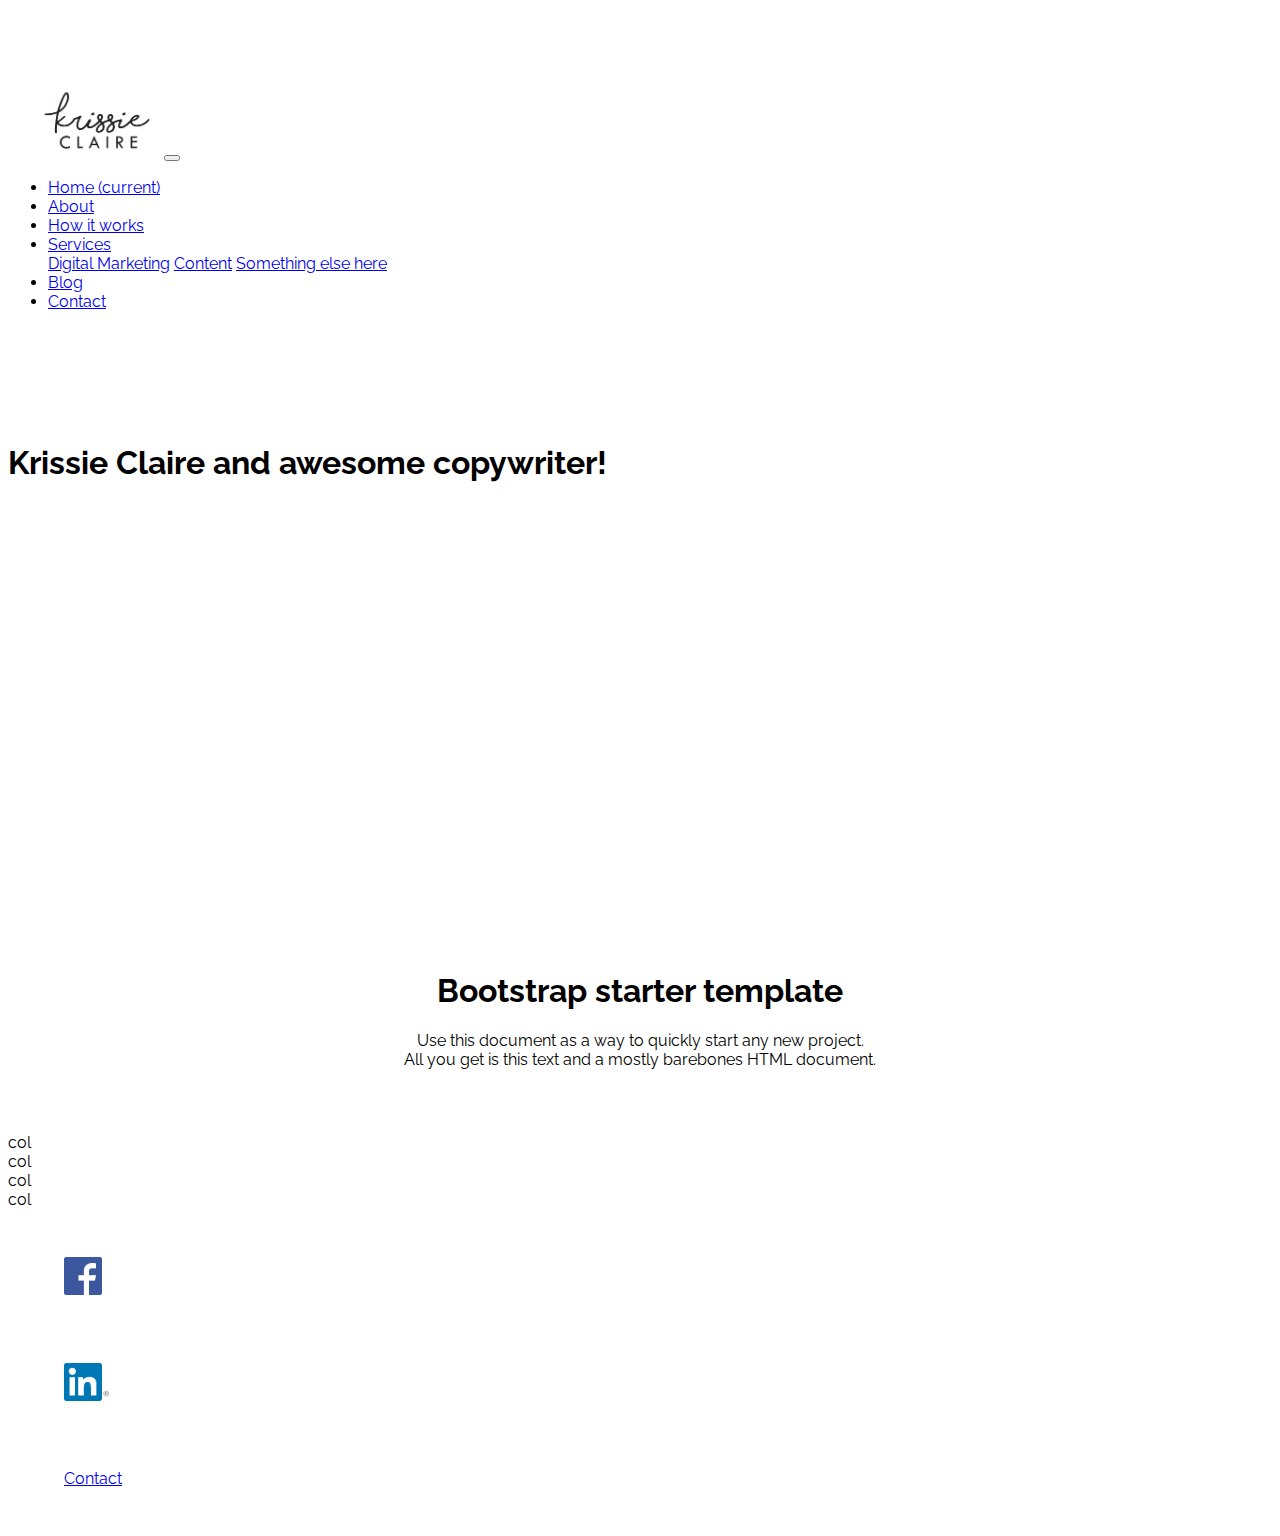
<file: index.html>
<!DOCTYPE html>
<html lang="en">
<head>
    <meta charset="utf-8">
    <meta name="viewport" content="width=device-width, initial-scale=1, shrink-to-fit=no">
    <meta name="description" content="">
    <meta name="author" content="">
    <link rel="icon" href="logo/Krissieclairelogotech.png">

    <title>Krissieclaire </title>

    <!-- Bootstrap core CSS -->
    <link rel="stylesheet" href="https://maxcdn.bootstrapcdn.com/bootstrap/4.0.0-beta/css/bootstrap.min.css" integrity="sha384-/Y6pD6FV/Vv2HJnA6t+vslU6fwYXjCFtcEpHbNJ0lyAFsXTsjBbfaDjzALeQsN6M" crossorigin="anonymous">

    <!-- Custom styles for this template -->
    <link rel="stylesheet" type="text/css" href="css/customstylesheet.css" >
    <style rel="stylesheet" type="text/css">
        body {
            padding-top: 5rem;
        }
        
        .starter-template {
            padding: 3rem 1.5rem;
            text-align: center;
        }
    </style>
    <!-- Font type --> 
    <link href="https://fonts.googleapis.com/css?family=Raleway" rel="stylesheet">
</head>


<body>

    <nav class="navbar navbar-expand-md navbar-light bg-light fixed-top">
        <a class="navbar-brand logo" href="index.html"><img src="logo/Krissieclairelogotech.png" height=70 alt="Krissieclaire logo"></a>
        <button class="navbar-toggler" type="button" data-toggle="collapse" data-target="#navbarsExampleDefault" aria-controls="navbarsExampleDefault" aria-expanded="false" aria-label="Toggle navigation">
        <span class="navbar-toggler-icon"></span>
      </button>

        <div class="collapse navbar-collapse justify-content-end" id="navbarsExampleDefault">
            <ul class="navbar-nav">
                <li class="nav-item active">
                    <a class="nav-link active" href="index.html">Home <span class="sr-only">(current)</span></a>
                </li>
                <li class="nav-item">
                    <a class="nav-link" href="about.html">About</a>
                </li>
                <li class="nav-item">
                    <a class="nav-link" href="How it works.html">How it works</a>
                </li>
                <li class="nav-item dropdown">
                    <a class="nav-link dropdown-toggle" href="http://example.com" id="dropdown01" data-toggle="dropdown" aria-haspopup="true" aria-expanded="false">Services</a>
                    <div class="dropdown-menu" aria-labelledby="dropdown01">
                        <a class="dropdown-item" href="#">Digital Marketing</a>
                        <a class="dropdown-item" href="#">Content</a>
                        <a class="dropdown-item" href="#">Something else here</a>
                    </div>
                </li>
                <li class="nav-item">
                    <a class="nav-link" href="blog.html">Blog</a>
                </li>
                <li class="nav-item">
                    <a class="nav-link" href="contact.html">Contact</a>
                </li>
            </ul>
            
        </div>
    </nav>

    <div class="container-fluid banner">
        <div class="container">
            <h1>Krissie Claire and awesome copywriter!</h1>
        </div>
    </div>
    <div class="container">
        <div class="starter-template">
            <h1>Bootstrap starter template</h1>
            <p class="lead">Use this document as a way to quickly start any new project.<br> All you get is this text and a mostly barebones HTML document.</p>
        </div>
    </div>
    <!-- /.container -->
    <div class="container">
        <div class="row">
           <div class="col-sm-12 col-md-3">
               col
           </div>
            
           <div class="col-sm-12 col-md-3">
               col
           </div>  
           
           <div class="col-sm-12 col-md-3">
               col
           </div> 
        
           <div class="col-sm-12 col-md-3">
               col
           </div>        
                 
        </div>
    </div>
    
    
    
    
    <!-- Footer -->
    <footer class="container-flex bg-light">
       <div class="container">
            <ul class="d-flex flex-row justify-content-center">
                <li class="nav-item social-icon mb-3 mb-md-0 ml-md-3">
                  <a target="_blank" title="find me on Facebook" href="https://www.facebook.com/KrissieClaire/"><img alt="follow me on facebook" src="icons/FB-f-Logo__blue_50.png" height=38 border=0></a>            
                </li>
                <li class="nav-item social-icon mb-3 mb-md-0 ml-md-3">
                  <a target="_blank" title="connect with me on Linkedin" href="https://www.linkedin.com/in/krissie-claire-002638134/"><img alt="connect with me on linkedin" src="icons/In-2C-48px-R.png" height=38 border=0></a>   
                </li>
                <li>
                    <a class="btn btn-info mb-3 mb-md-0 ml-md-3" role="button" href="contact.html" alt="contact button">Contact</a>
                </li>
            </ul>
        </div>    
    </footer>


    <!-- Bootstrap core JavaScript
    ================================================== -->
    <!-- Placed at the end of the document so the pages load faster -->
    <script src="https://code.jquery.com/jquery-3.2.1.slim.min.js" integrity="sha384-KJ3o2DKtIkvYIK3UENzmM7KCkRr/rE9/Qpg6aAZGJwFDMVNA/GpGFF93hXpG5KkN" crossorigin="anonymous"></script>
    <script src="https://cdnjs.cloudflare.com/ajax/libs/popper.js/1.11.0/umd/popper.min.js" integrity="sha384-b/U6ypiBEHpOf/4+1nzFpr53nxSS+GLCkfwBdFNTxtclqqenISfwAzpKaMNFNmj4" crossorigin="anonymous"></script>
    <script src="https://maxcdn.bootstrapcdn.com/bootstrap/4.0.0-beta/js/bootstrap.min.js" integrity="sha384-h0AbiXch4ZDo7tp9hKZ4TsHbi047NrKGLO3SEJAg45jXxnGIfYzk4Si90RDIqNm1" crossorigin="anonymous"></script>

    <!-- IE10 viewport hack for Surface/desktop Windows 8 bug -->
    <script>
        (function() {
            'use strict'

            if (navigator.userAgent.match(/IEMobile\/10\.0/)) {
                var msViewportStyle = document.createElement('style')
                msViewportStyle.appendChild(
                    document.createTextNode(
                        '@-ms-viewport{width:auto!important}'
                    )
                )
                document.head.appendChild(msViewportStyle)
            }

        }())
    </script>

</body>
</html>
</file>
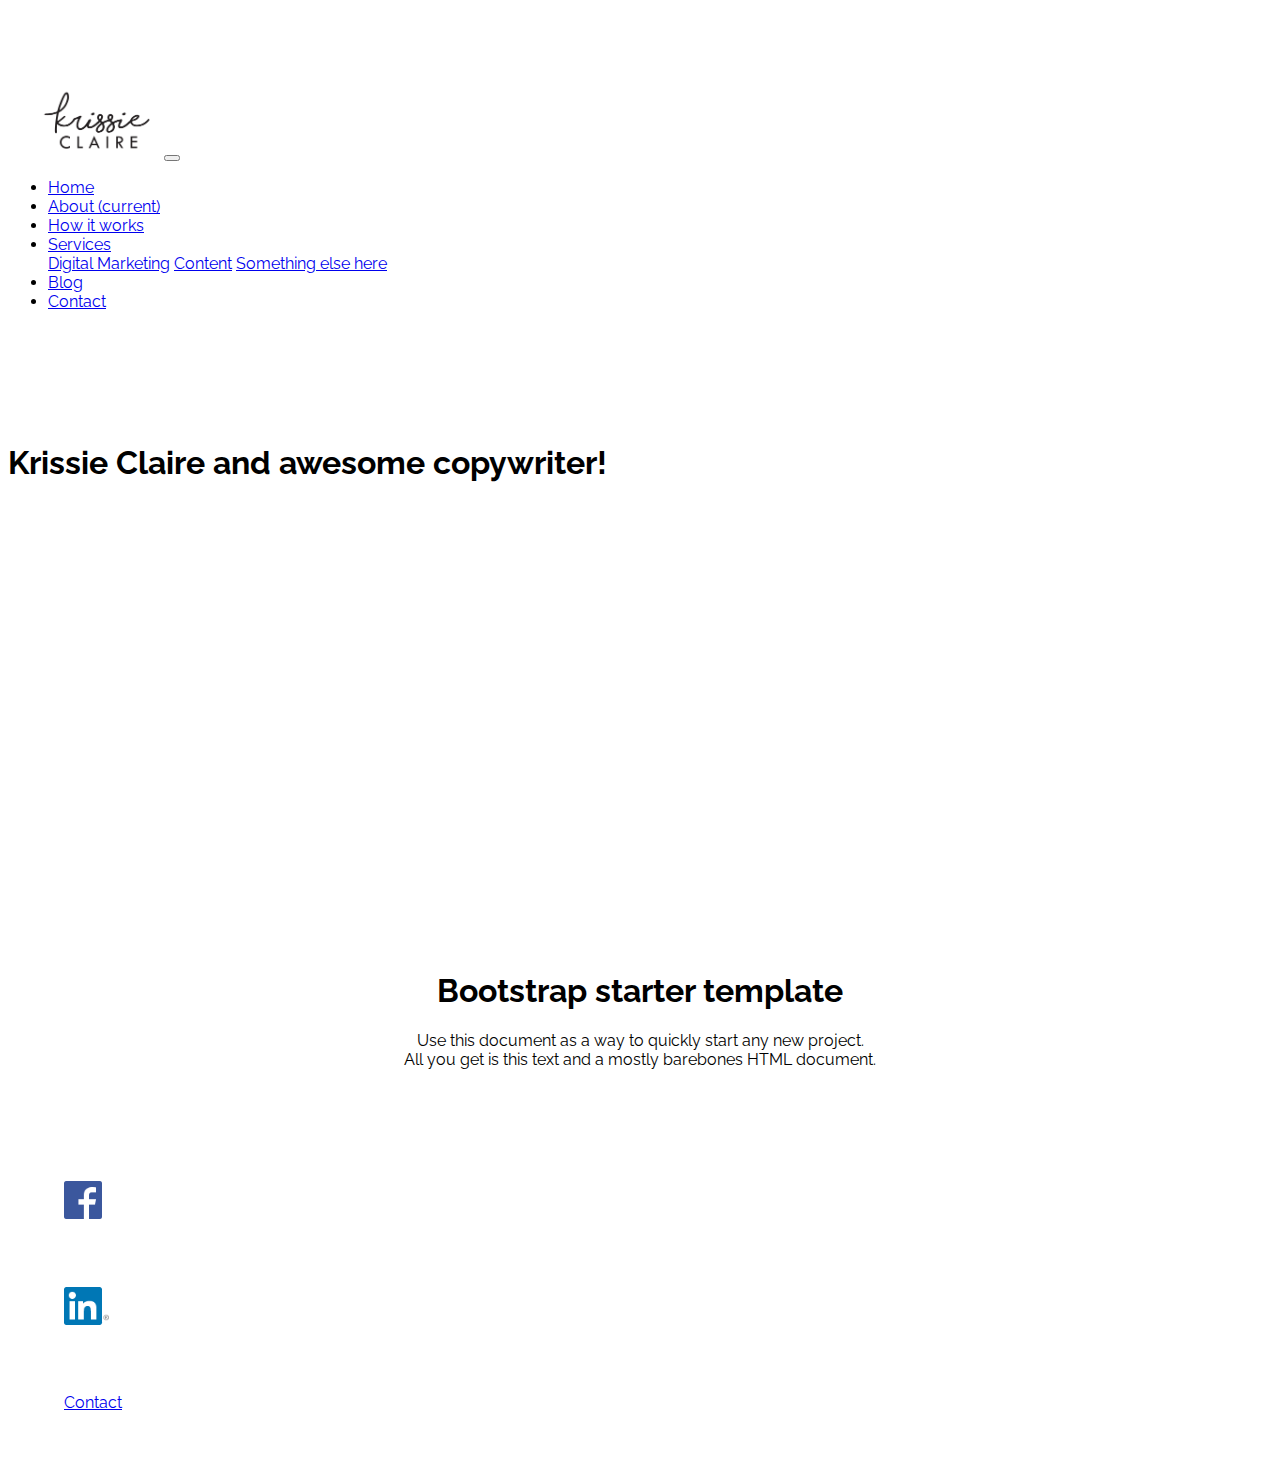
<file: About.html>
<!DOCTYPE html>
<html lang="en">
<head>
    <meta charset="utf-8">
    <meta name="viewport" content="width=device-width, initial-scale=1, shrink-to-fit=no">
    <meta name="description" content="">
    <meta name="author" content="">
    <link rel="icon" href="logo/Krissieclairelogotech.png">

    <title>Krissieclaire About</title>

    <!-- Bootstrap core CSS -->
    <link rel="stylesheet" href="https://maxcdn.bootstrapcdn.com/bootstrap/4.0.0-beta/css/bootstrap.min.css" integrity="sha384-/Y6pD6FV/Vv2HJnA6t+vslU6fwYXjCFtcEpHbNJ0lyAFsXTsjBbfaDjzALeQsN6M" crossorigin="anonymous">

    <!-- Custom styles for this template -->
    <link rel="stylesheet" type="text/css" href="css/customstylesheet.css" >
    <style rel="stylesheet" type="text/css">
        body {
            padding-top: 5rem;
        }
        
        .starter-template {
            padding: 3rem 1.5rem;
            text-align: center;
        }
    </style>
    <!-- Font type --> 
    <link href="https://fonts.googleapis.com/css?family=Raleway" rel="stylesheet">
</head>


<body>

    <nav class="navbar navbar-expand-md navbar-light bg-light fixed-top">
        <a class="navbar-brand logo" href="index.html"><img src="logo/Krissieclairelogotech.png" height=70 alt="Krissieclaire logo"></a>
        <button class="navbar-toggler" type="button" data-toggle="collapse" data-target="#navbarsExampleDefault" aria-controls="navbarsExampleDefault" aria-expanded="false" aria-label="Toggle navigation">
        <span class="navbar-toggler-icon"></span>
      </button>

        <div class="collapse navbar-collapse justify-content-end" id="navbarsExampleDefault">
            <ul class="navbar-nav">
                <li class="nav-item">
                    <a class="nav-link" href="index.html">Home</a>
                </li>
                <li class="nav-item active">
                    <a class="nav-link active" href="about.html">About <span class="sr-only">(current)</span></a>
                </li>
                <li class="nav-item">
                    <a class="nav-link" href="How it works.html">How it works</a>
                </li>
                <li class="nav-item dropdown">
                    <a class="nav-link dropdown-toggle" href="http://example.com" id="dropdown01" data-toggle="dropdown" aria-haspopup="true" aria-expanded="false">Services</a>
                    <div class="dropdown-menu" aria-labelledby="dropdown01">
                        <a class="dropdown-item" href="#">Digital Marketing</a>
                        <a class="dropdown-item" href="#">Content</a>
                        <a class="dropdown-item" href="#">Something else here</a>
                    </div>
                </li>
                <li class="nav-item">
                    <a class="nav-link" href="blog.html">Blog</a>
                </li>
                <li class="nav-item">
                    <a class="nav-link" href="contact.html">Contact</a>
                </li>
            </ul>
            
        </div>
    </nav>

    <div class="container-fluid banner">
        <div class="container">
            <h1>Krissie Claire and awesome copywriter!</h1>
        </div>
    </div>
    <div class="container">
        <div class="starter-template">
            <h1>Bootstrap starter template</h1>
            <p class="lead">Use this document as a way to quickly start any new project.<br> All you get is this text and a mostly barebones HTML document.</p>
        </div>
    </div>
    <!-- /.container -->
    
    
    
    <!-- Footer -->
    <footer class="container-flex bg-light">
       <div class="container">
            <ul class="d-flex flex-row justify-content-center">
                <li class="nav-item social-icon mb-3 mb-md-0 ml-md-3">
                  <a target="_blank" title="find me on Facebook" href="https://www.facebook.com/KrissieClaire/"><img alt="follow me on facebook" src="icons/FB-f-Logo__blue_50.png" height=38 border=0></a>            
                </li>
                <li class="nav-item social-icon mb-3 mb-md-0 ml-md-3">
                  <a target="_blank" title="connect with me on Linkedin" href="https://www.linkedin.com/in/krissie-claire-002638134/"><img alt="connect with me on linkedin" src="icons/In-2C-48px-R.png" height=38 border=0></a>   
                </li>
                <li>
                    <a class="btn btn-info mb-3 mb-md-0 ml-md-3" role="button" href="contact.html" alt="contact button">Contact</a>
                </li>
            </ul>
        </div>    
    </footer>


    <!-- Bootstrap core JavaScript
    ================================================== -->
    <!-- Placed at the end of the document so the pages load faster -->
    <script src="https://code.jquery.com/jquery-3.2.1.slim.min.js" integrity="sha384-KJ3o2DKtIkvYIK3UENzmM7KCkRr/rE9/Qpg6aAZGJwFDMVNA/GpGFF93hXpG5KkN" crossorigin="anonymous"></script>
    <script src="https://cdnjs.cloudflare.com/ajax/libs/popper.js/1.11.0/umd/popper.min.js" integrity="sha384-b/U6ypiBEHpOf/4+1nzFpr53nxSS+GLCkfwBdFNTxtclqqenISfwAzpKaMNFNmj4" crossorigin="anonymous"></script>
    <script src="https://maxcdn.bootstrapcdn.com/bootstrap/4.0.0-beta/js/bootstrap.min.js" integrity="sha384-h0AbiXch4ZDo7tp9hKZ4TsHbi047NrKGLO3SEJAg45jXxnGIfYzk4Si90RDIqNm1" crossorigin="anonymous"></script>

    <!-- IE10 viewport hack for Surface/desktop Windows 8 bug -->
    <script>
        (function() {
            'use strict'

            if (navigator.userAgent.match(/IEMobile\/10\.0/)) {
                var msViewportStyle = document.createElement('style')
                msViewportStyle.appendChild(
                    document.createTextNode(
                        '@-ms-viewport{width:auto!important}'
                    )
                )
                document.head.appendChild(msViewportStyle)
            }

        }())
    </script>

</body>
</html>
</file>
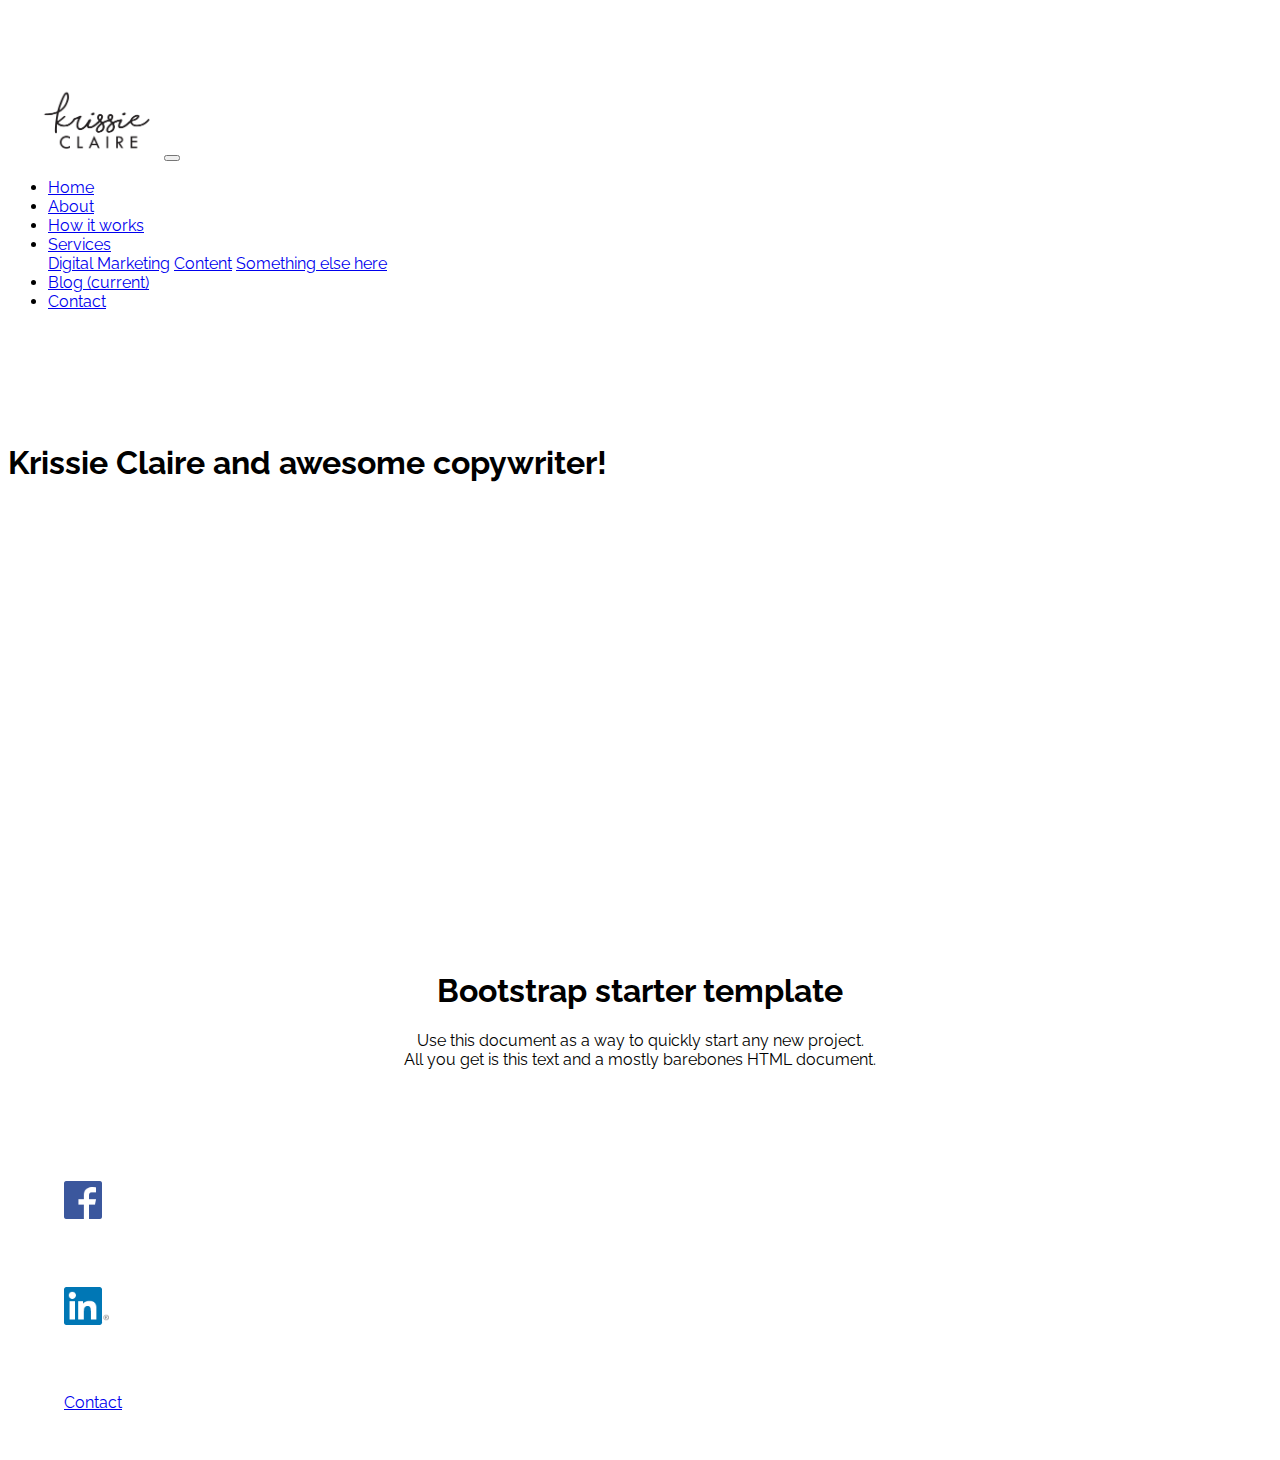
<file: blog.html>
<!DOCTYPE html>
<html lang="en">
<head>
    <meta charset="utf-8">
    <meta name="viewport" content="width=device-width, initial-scale=1, shrink-to-fit=no">
    <meta name="description" content="">
    <meta name="author" content="">
    <link rel="icon" href="logo/Krissieclairelogotech.png">

    <title>Krissieclaire blog</title>

    <!-- Bootstrap core CSS -->
    <link rel="stylesheet" href="https://maxcdn.bootstrapcdn.com/bootstrap/4.0.0-beta/css/bootstrap.min.css" integrity="sha384-/Y6pD6FV/Vv2HJnA6t+vslU6fwYXjCFtcEpHbNJ0lyAFsXTsjBbfaDjzALeQsN6M" crossorigin="anonymous">

    <!-- Custom styles for this template -->
    <link rel="stylesheet" type="text/css" href="css/customstylesheet.css" >
    <style rel="stylesheet" type="text/css">
        body {
            padding-top: 5rem;
        }
        
        .starter-template {
            padding: 3rem 1.5rem;
            text-align: center;
        }
    </style>
    <!-- Font type --> 
    <link href="https://fonts.googleapis.com/css?family=Raleway" rel="stylesheet">
</head>


<body>

    <nav class="navbar navbar-expand-md navbar-light bg-light fixed-top">
        <a class="navbar-brand logo" href="index.html"><img src="logo/Krissieclairelogotech.png" height=70 alt="Krissieclaire logo"></a>
        <button class="navbar-toggler" type="button" data-toggle="collapse" data-target="#navbarsExampleDefault" aria-controls="navbarsExampleDefault" aria-expanded="false" aria-label="Toggle navigation">
        <span class="navbar-toggler-icon"></span>
      </button>

        <div class="collapse navbar-collapse justify-content-end" id="navbarsExampleDefault">
            <ul class="navbar-nav">
                <li class="nav-item">
                    <a class="nav-link" href="index.html">Home</a>
                </li>
                <li class="nav-item">
                    <a class="nav-link" href="about.html">About</a>
                </li>
                <li class="nav-item">
                    <a class="nav-link" href="How it works.html">How it works</a>
                </li>
                <li class="nav-item dropdown">
                    <a class="nav-link dropdown-toggle" href="http://example.com" id="dropdown01" data-toggle="dropdown" aria-haspopup="true" aria-expanded="false">Services</a>
                    <div class="dropdown-menu" aria-labelledby="dropdown01">
                        <a class="dropdown-item" href="#">Digital Marketing</a>
                        <a class="dropdown-item" href="#">Content</a>
                        <a class="dropdown-item" href="#">Something else here</a>
                    </div>
                </li>
                <li class="nav-item active">
                    <a class="nav-link active" href="blog.html">Blog <span class="sr-only">(current)</span></a>
                </li>
                <li class="nav-item">
                    <a class="nav-link" href="contact.html">Contact</a>
                </li>
            </ul>
            
        </div>
    </nav>

    <div class="container-fluid banner">
        <div class="container">
            <h1>Krissie Claire and awesome copywriter!</h1>
        </div>
    </div>
    <div class="container">
        <div class="starter-template">
            <h1>Bootstrap starter template</h1>
            <p class="lead">Use this document as a way to quickly start any new project.<br> All you get is this text and a mostly barebones HTML document.</p>
        </div>
    </div>
    <!-- /.container -->
    
    
    
    <!-- Footer -->
    <footer class="container-flex bg-light">
       <div class="container">
            <ul class="d-flex flex-row justify-content-center">
                <li class="nav-item social-icon mb-3 mb-md-0 ml-md-3">
                  <a target="_blank" title="find me on Facebook" href="https://www.facebook.com/KrissieClaire/"><img alt="follow me on facebook" src="icons/FB-f-Logo__blue_50.png" height=38 border=0></a>            
                </li>
                <li class="nav-item social-icon mb-3 mb-md-0 ml-md-3">
                  <a target="_blank" title="connect with me on Linkedin" href="https://www.linkedin.com/in/krissie-claire-002638134/"><img alt="connect with me on linkedin" src="icons/In-2C-48px-R.png" height=38 border=0></a>   
                </li>
                <li>
                    <a class="btn btn-info mb-3 mb-md-0 ml-md-3" role="button" href="contact.html" alt="contact button">Contact</a>
                </li>
            </ul>
        </div>    
    </footer>


    <!-- Bootstrap core JavaScript
    ================================================== -->
    <!-- Placed at the end of the document so the pages load faster -->
    <script src="https://code.jquery.com/jquery-3.2.1.slim.min.js" integrity="sha384-KJ3o2DKtIkvYIK3UENzmM7KCkRr/rE9/Qpg6aAZGJwFDMVNA/GpGFF93hXpG5KkN" crossorigin="anonymous"></script>
    <script src="https://cdnjs.cloudflare.com/ajax/libs/popper.js/1.11.0/umd/popper.min.js" integrity="sha384-b/U6ypiBEHpOf/4+1nzFpr53nxSS+GLCkfwBdFNTxtclqqenISfwAzpKaMNFNmj4" crossorigin="anonymous"></script>
    <script src="https://maxcdn.bootstrapcdn.com/bootstrap/4.0.0-beta/js/bootstrap.min.js" integrity="sha384-h0AbiXch4ZDo7tp9hKZ4TsHbi047NrKGLO3SEJAg45jXxnGIfYzk4Si90RDIqNm1" crossorigin="anonymous"></script>

    <!-- IE10 viewport hack for Surface/desktop Windows 8 bug -->
    <script>
        (function() {
            'use strict'

            if (navigator.userAgent.match(/IEMobile\/10\.0/)) {
                var msViewportStyle = document.createElement('style')
                msViewportStyle.appendChild(
                    document.createTextNode(
                        '@-ms-viewport{width:auto!important}'
                    )
                )
                document.head.appendChild(msViewportStyle)
            }

        }())
    </script>

</body>
</html>
</file>
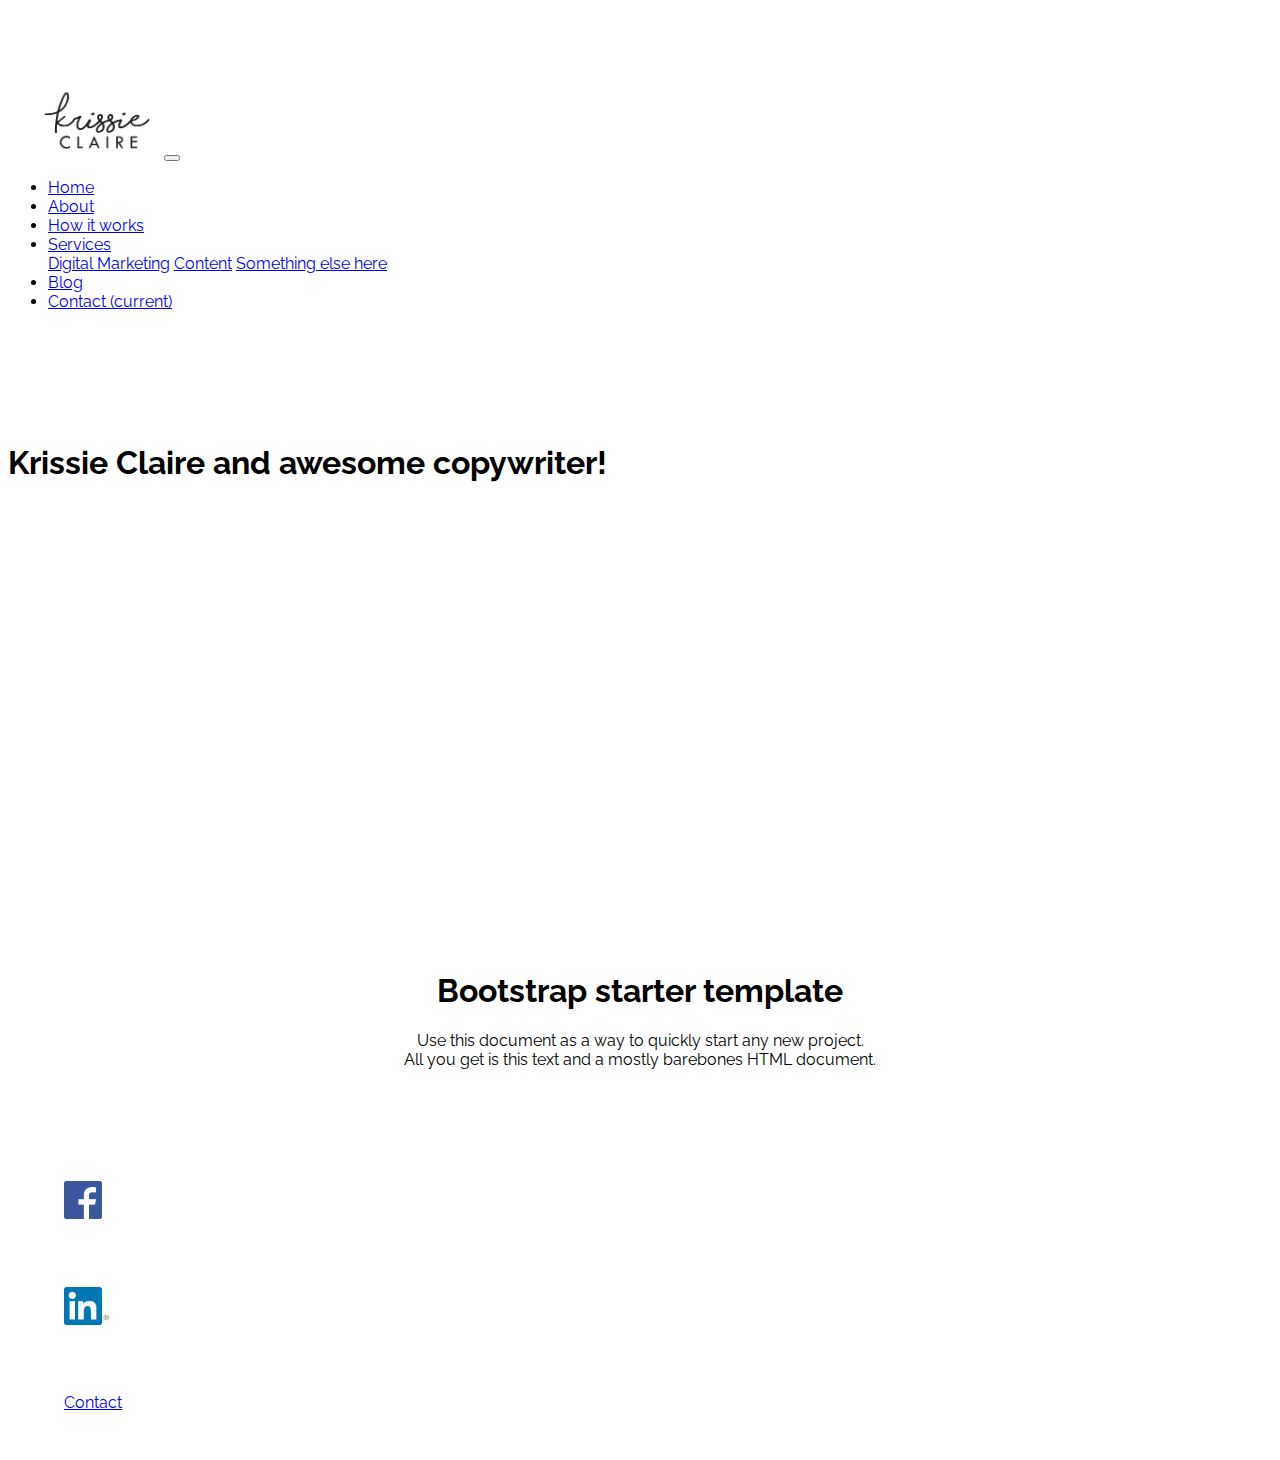
<file: contact.html>
<!DOCTYPE html>
<html lang="en">
<head>
    <meta charset="utf-8">
    <meta name="viewport" content="width=device-width, initial-scale=1, shrink-to-fit=no">
    <meta name="description" content="">
    <meta name="author" content="">
    <link rel="icon" href="logo/Krissieclairelogotech.png">

    <title>Krissieclaire contact</title>

    <!-- Bootstrap core CSS -->
    <link rel="stylesheet" href="https://maxcdn.bootstrapcdn.com/bootstrap/4.0.0-beta/css/bootstrap.min.css" integrity="sha384-/Y6pD6FV/Vv2HJnA6t+vslU6fwYXjCFtcEpHbNJ0lyAFsXTsjBbfaDjzALeQsN6M" crossorigin="anonymous">

    <!-- Custom styles for this template -->
    <link rel="stylesheet" type="text/css" href="css/customstylesheet.css" >
    <style rel="stylesheet" type="text/css">
        body {
            padding-top: 5rem;
        }
        
        .starter-template {
            padding: 3rem 1.5rem;
            text-align: center;
        }
    </style>
    <!-- Font type --> 
    <link href="https://fonts.googleapis.com/css?family=Raleway" rel="stylesheet">
</head>


<body>

    <nav class="navbar navbar-expand-md navbar-light bg-light fixed-top">
        <a class="navbar-brand logo" href="index.html"><img src="logo/Krissieclairelogotech.png" height=70 alt="Krissieclaire logo"></a>
        <button class="navbar-toggler" type="button" data-toggle="collapse" data-target="#navbarsExampleDefault" aria-controls="navbarsExampleDefault" aria-expanded="false" aria-label="Toggle navigation">
        <span class="navbar-toggler-icon"></span>
      </button>

        <div class="collapse navbar-collapse justify-content-end" id="navbarsExampleDefault">
            <ul class="navbar-nav">
                <li class="nav-item">
                    <a class="nav-link" href="index.html">Home</a>
                </li>
                <li class="nav-item">
                    <a class="nav-link" href="about.html">About</a>
                </li>
                <li class="nav-item">
                    <a class="nav-link" href="How it works.html">How it works</a>
                </li>
                <li class="nav-item dropdown">
                    <a class="nav-link dropdown-toggle" href="http://example.com" id="dropdown01" data-toggle="dropdown" aria-haspopup="true" aria-expanded="false">Services</a>
                    <div class="dropdown-menu" aria-labelledby="dropdown01">
                        <a class="dropdown-item" href="#">Digital Marketing</a>
                        <a class="dropdown-item" href="#">Content</a>
                        <a class="dropdown-item" href="#">Something else here</a>
                    </div>
                </li>
                <li class="nav-item">
                    <a class="nav-link" href="blog.html">Blog</a>
                </li>
                <li class="nav-item active">
                    <a class="nav-link active" href="contact.html">Contact <span class="sr-only">(current)</span></a>
                </li>
            </ul>
            
        </div>
    </nav>

    <div class="container-fluid banner">
        <div class="container">
            <h1>Krissie Claire and awesome copywriter!</h1>
        </div>
    </div>
    <div class="container">
        <div class="starter-template">
            <h1>Bootstrap starter template</h1>
            <p class="lead">Use this document as a way to quickly start any new project.<br> All you get is this text and a mostly barebones HTML document.</p>
        </div>
    </div>
    <!-- /.container -->
    
    
    
    <!-- Footer -->
   <footer class="container-flex bg-light">
       <div class="container">
            <ul class="d-flex flex-row justify-content-center">
                <li class="nav-item social-icon mb-3 mb-md-0 ml-md-3">
                  <a target="_blank" title="find me on Facebook" href="https://www.facebook.com/KrissieClaire/"><img alt="follow me on facebook" src="icons/FB-f-Logo__blue_50.png" height=38 border=0></a>            
                </li>
                <li class="nav-item social-icon mb-3 mb-md-0 ml-md-3">
                  <a target="_blank" title="connect with me on Linkedin" href="https://www.linkedin.com/in/krissie-claire-002638134/"><img alt="connect with me on linkedin" src="icons/In-2C-48px-R.png" height=38 border=0></a>   
                </li>
                <li>
                    <a class="btn btn-info mb-3 mb-md-0 ml-md-3" role="button" href="contact.html" alt="contact button">Contact</a>
                </li>
            </ul>
        </div>    
    </footer>


    <!-- Bootstrap core JavaScript
    ================================================== -->
    <!-- Placed at the end of the document so the pages load faster -->
    <script src="https://code.jquery.com/jquery-3.2.1.slim.min.js" integrity="sha384-KJ3o2DKtIkvYIK3UENzmM7KCkRr/rE9/Qpg6aAZGJwFDMVNA/GpGFF93hXpG5KkN" crossorigin="anonymous"></script>
    <script src="https://cdnjs.cloudflare.com/ajax/libs/popper.js/1.11.0/umd/popper.min.js" integrity="sha384-b/U6ypiBEHpOf/4+1nzFpr53nxSS+GLCkfwBdFNTxtclqqenISfwAzpKaMNFNmj4" crossorigin="anonymous"></script>
    <script src="https://maxcdn.bootstrapcdn.com/bootstrap/4.0.0-beta/js/bootstrap.min.js" integrity="sha384-h0AbiXch4ZDo7tp9hKZ4TsHbi047NrKGLO3SEJAg45jXxnGIfYzk4Si90RDIqNm1" crossorigin="anonymous"></script>

    <!-- IE10 viewport hack for Surface/desktop Windows 8 bug -->
    <script>
        (function() {
            'use strict'

            if (navigator.userAgent.match(/IEMobile\/10\.0/)) {
                var msViewportStyle = document.createElement('style')
                msViewportStyle.appendChild(
                    document.createTextNode(
                        '@-ms-viewport{width:auto!important}'
                    )
                )
                document.head.appendChild(msViewportStyle)
            }

        }())
    </script>

</body>
</html>
</file>
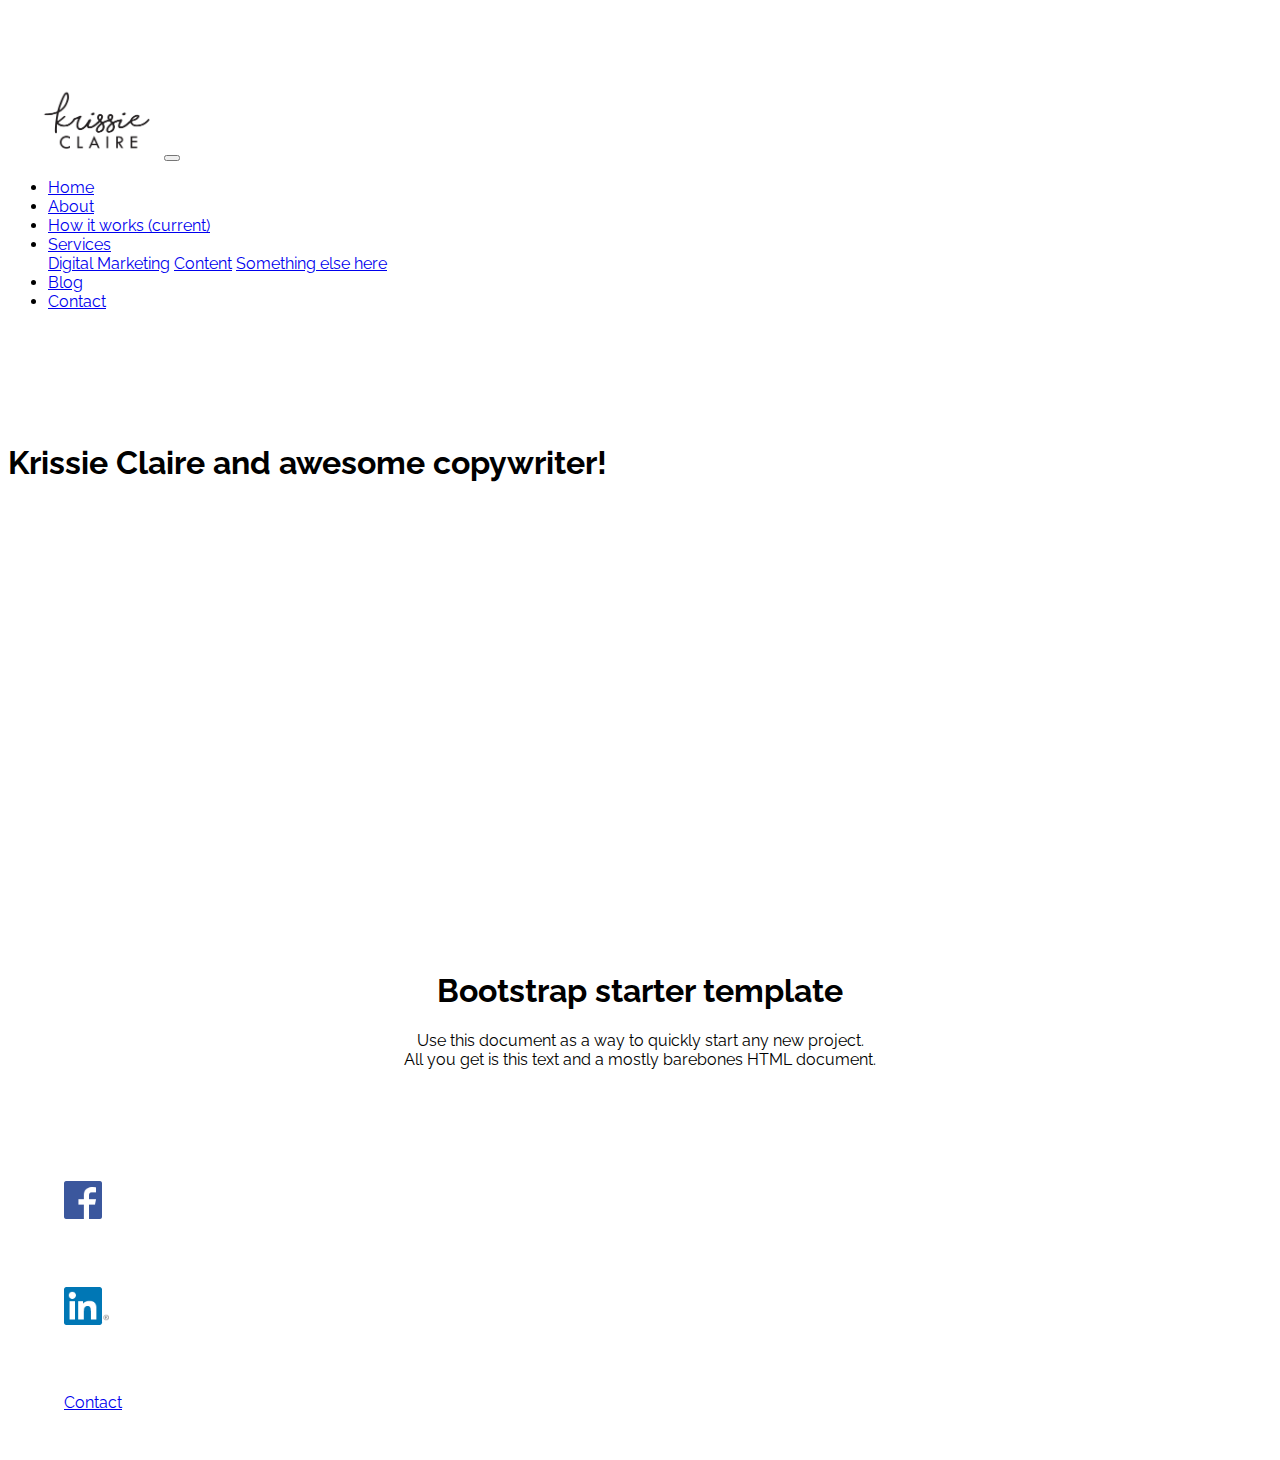
<file: How it works.html>
<!DOCTYPE html>
<html lang="en">
<head>
    <meta charset="utf-8">
    <meta name="viewport" content="width=device-width, initial-scale=1, shrink-to-fit=no">
    <meta name="description" content="">
    <meta name="author" content="">
    <link rel="icon" href="logo/Krissieclairelogotech.png">

    <title>Krissieclaire How it works</title>

    <!-- Bootstrap core CSS -->
    <link rel="stylesheet" href="https://maxcdn.bootstrapcdn.com/bootstrap/4.0.0-beta/css/bootstrap.min.css" integrity="sha384-/Y6pD6FV/Vv2HJnA6t+vslU6fwYXjCFtcEpHbNJ0lyAFsXTsjBbfaDjzALeQsN6M" crossorigin="anonymous">

    <!-- Custom styles for this template -->
    <link rel="stylesheet" type="text/css" href="css/customstylesheet.css" >
    <style rel="stylesheet" type="text/css">
        body {
            padding-top: 5rem;
        }
        
        .starter-template {
            padding: 3rem 1.5rem;
            text-align: center;
        }
    </style>
    <!-- Font type --> 
    <link href="https://fonts.googleapis.com/css?family=Raleway" rel="stylesheet">
</head>


<body>

    <nav class="navbar navbar-expand-md navbar-light bg-light fixed-top">
        <a class="navbar-brand logo" href="index.html"><img src="logo/Krissieclairelogotech.png" height=70 alt="Krissieclaire logo"></a>
        <button class="navbar-toggler" type="button" data-toggle="collapse" data-target="#navbarsExampleDefault" aria-controls="navbarsExampleDefault" aria-expanded="false" aria-label="Toggle navigation">
        <span class="navbar-toggler-icon"></span>
      </button>

        <div class="collapse navbar-collapse justify-content-end" id="navbarsExampleDefault">
            <ul class="navbar-nav">
                <li class="nav-item">
                    <a class="nav-link" href="index.html">Home</a>
                </li>
                <li class="nav-item">
                    <a class="nav-link" href="about.html">About</a>
                </li>
                <li class="nav-item active">
                    <a class="nav-link active" href="How it works.html">How it works <span class="sr-only">(current)</span></a>
                </li>
                <li class="nav-item dropdown">
                    <a class="nav-link dropdown-toggle" href="http://example.com" id="dropdown01" data-toggle="dropdown" aria-haspopup="true" aria-expanded="false">Services</a>
                    <div class="dropdown-menu" aria-labelledby="dropdown01">
                        <a class="dropdown-item" href="#">Digital Marketing</a>
                        <a class="dropdown-item" href="#">Content</a>
                        <a class="dropdown-item" href="#">Something else here</a>
                    </div>
                </li>
                <li class="nav-item">
                    <a class="nav-link" href="blog.html">Blog</a>
                </li>
                <li class="nav-item">
                    <a class="nav-link" href="contact.html">Contact</a>
                </li>
            </ul>
            
        </div>
    </nav>

    <div class="container-fluid banner">
        <div class="container">
            <h1>Krissie Claire and awesome copywriter!</h1>
        </div>
    </div>
    <div class="container">
        <div class="starter-template">
            <h1>Bootstrap starter template</h1>
            <p class="lead">Use this document as a way to quickly start any new project.<br> All you get is this text and a mostly barebones HTML document.</p>
        </div>
    </div>
    <!-- /.container -->
    
    
    
    <!-- Footer -->
   <footer class="container-flex bg-light">
       <div class="container">
            <ul class="d-flex flex-row justify-content-center">
                <li class="nav-item social-icon mb-3 mb-md-0 ml-md-3">
                  <a target="_blank" title="find me on Facebook" href="https://www.facebook.com/KrissieClaire/"><img alt="follow me on facebook" src="icons/FB-f-Logo__blue_50.png" height=38 border=0></a>            
                </li>
                <li class="nav-item social-icon mb-3 mb-md-0 ml-md-3">
                  <a target="_blank" title="connect with me on Linkedin" href="https://www.linkedin.com/in/krissie-claire-002638134/"><img alt="connect with me on linkedin" src="icons/In-2C-48px-R.png" height=38 border=0></a>   
                </li>
                <li>
                    <a class="btn btn-info mb-3 mb-md-0 ml-md-3" role="button" href="contact.html" alt="contact button">Contact</a>
                </li>
            </ul>
        </div>    
    </footer>


    <!-- Bootstrap core JavaScript
    ================================================== -->
    <!-- Placed at the end of the document so the pages load faster -->
    <script src="https://code.jquery.com/jquery-3.2.1.slim.min.js" integrity="sha384-KJ3o2DKtIkvYIK3UENzmM7KCkRr/rE9/Qpg6aAZGJwFDMVNA/GpGFF93hXpG5KkN" crossorigin="anonymous"></script>
    <script src="https://cdnjs.cloudflare.com/ajax/libs/popper.js/1.11.0/umd/popper.min.js" integrity="sha384-b/U6ypiBEHpOf/4+1nzFpr53nxSS+GLCkfwBdFNTxtclqqenISfwAzpKaMNFNmj4" crossorigin="anonymous"></script>
    <script src="https://maxcdn.bootstrapcdn.com/bootstrap/4.0.0-beta/js/bootstrap.min.js" integrity="sha384-h0AbiXch4ZDo7tp9hKZ4TsHbi047NrKGLO3SEJAg45jXxnGIfYzk4Si90RDIqNm1" crossorigin="anonymous"></script>

    <!-- IE10 viewport hack for Surface/desktop Windows 8 bug -->
    <script>
        (function() {
            'use strict'

            if (navigator.userAgent.match(/IEMobile\/10\.0/)) {
                var msViewportStyle = document.createElement('style')
                msViewportStyle.appendChild(
                    document.createTextNode(
                        '@-ms-viewport{width:auto!important}'
                    )
                )
                document.head.appendChild(msViewportStyle)
            }

        }())
    </script>

</body>
</html>
</file>
<file: css/customstylesheet.css>
/* Custom style sheet */

html {
    font-family: 'Raleway', sans-serif; 
}


.navbar {
    opacity: 1;
}

.navbar-brand {
    padding-left: 2rem;
}

.navbar-nav {
    margin-right: 2rem;
}

/* Banner style */
.banner {
    background-image: url('https://github.com/Richbunks/krissieclairetech/blob/master/images/tech%20imagesss.jpg');
    /* background-color: aquamarine; */
    background-size:100%;
    width: 100%;
    height: 30rem;
    padding-top: 6rem;
}


/*footer style */ 

footer {
    height: 100%;
    
}


footer li {
    list-style: none;
    padding: 2rem 1rem;
}
</file>
